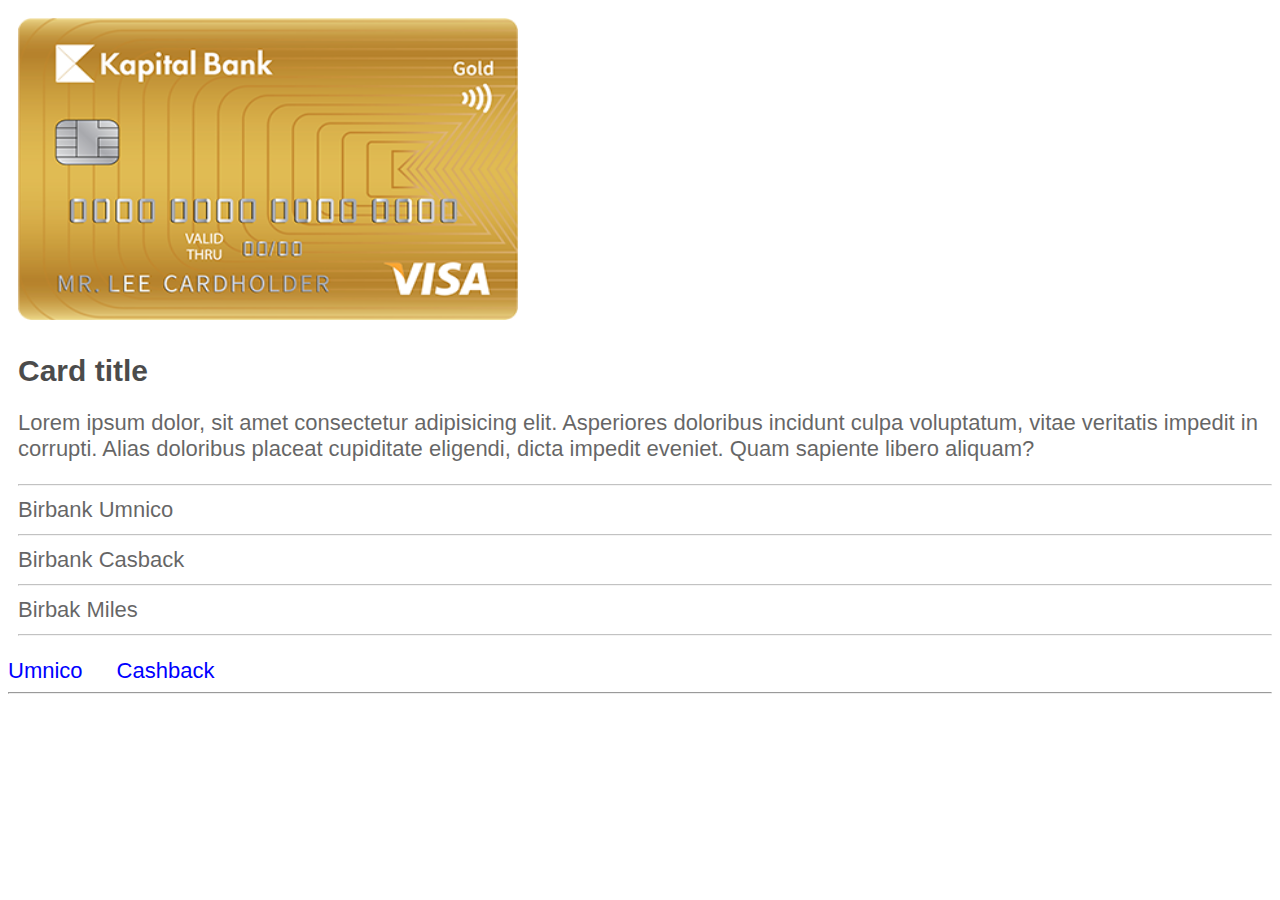
<file: Card/index.html>
<!DOCTYPE html>
<html lang="en">
<head>
    <meta charset="UTF-8">
    <meta http-equiv="X-UA-Compatible" content="IE=edge">
    <meta name="viewport" content="width=device-width, initial-scale=1.0">
    <link rel="stylesheet" href="./style/style.css">
    <title>Document</title>
</head>
<body>
    <img src="./style/tw-visa-gold-card-498x280.png" alt="">
    <section id="info">
        <h1>Card title</h1>
        <p>Lorem ipsum dolor, sit amet consectetur adipisicing elit. Asperiores doloribus incidunt culpa voluptatum, vitae veritatis impedit in corrupti. Alias doloribus placeat cupiditate
             eligendi, dicta impedit eveniet. Quam sapiente libero aliquam?</p>

    </section>
    <div>
        <ul>
            <hr>
            <li>Birbank Umnico</li>
            <hr>
            <li>Birbank Casback</li>
            <hr>
            <li>Birbak Miles</li>
            <hr>
        </ul>
    </div class="other">
  
    <span><a href="https://birbank-card.umico.az/">Umnico</a></span>
    <span><a href="https://dc.kapitalbank.az/az/online-debit/BRCB_BLACK/kb">Cashback</a>
        <hr>
    </span>

    
    

</body>
</html>
</file>
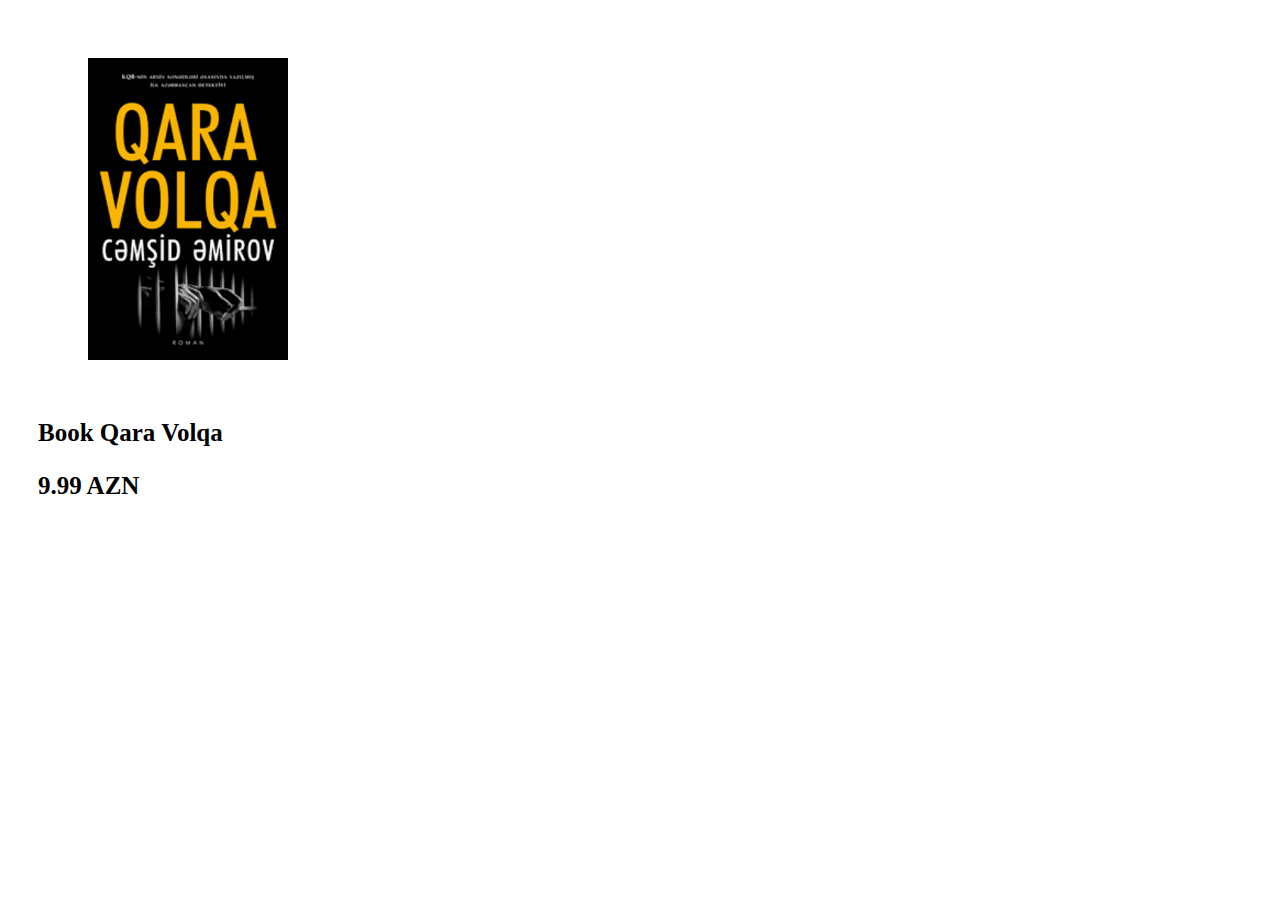
<file: Qara Volqa/index.html>
<!DOCTYPE html>
<html lang="en">
<head>
    <meta charset="UTF-8">
    <meta http-equiv="X-UA-Compatible" content="IE=edge">
    <meta name="viewport" content="width=device-width, initial-scale=1.0">
    <link rel="stylesheet" href="./style/style.css">
    <title>Document</title>
</head>
<body>
    <img src="./style/large_226cb0a4c713d1238b023094793e2a7d.png" alt="">
    <p>Book Qara Volqa</p>
    <span>9.99 AZN</span>
</body>
</html>
</file>
<file: Card/style/style.css>
img{
    width: 500px;
height: 302px;
padding: 10px 10px;
}

#info h1{
    font-family: 'Franklin Gothic Medium', 'Arial Narrow', Arial, sans-serif;
    font-size: 30px;
    font-weight: bold;
    opacity: 0.7;
    padding-left: 10px;
    
}
#info p{
    font-family: 'Franklin Gothic Medium', 'Arial Narrow', Arial, sans-serif;
    font-size: 22px;
    font-weight:normal;
    opacity: 0.6;
    padding-left: 10px;
}

ul{
    font-family: 'Franklin Gothic Medium', 'Arial Narrow', Arial, sans-serif;
    font-size: 22px;
    font-weight:normal;
    opacity: 0.6;
    list-style-type: none;
    padding-left: 10px;
}

a{
    text-decoration: none;
    color: blue;
    font-family: 'Franklin Gothic Medium', 'Arial Narrow', Arial, sans-serif;
    font-size: 22px;
    font-weight:normal;
    margin-right: 30px;
   
}
</file>
<file: Qara Volqa/style/style.css>
img{
    width: 200px;
    height: 302px;
    padding: 50px 80px;

}
p{
    padding-left: 30px;
    margin-top: 5px;
    font-weight: bold;
    font-size: 25px;

}

span{
    padding-left: 30px;
    margin-top: 30px;
    font-weight: bold;
    font-size: 25px;
}
</file>
